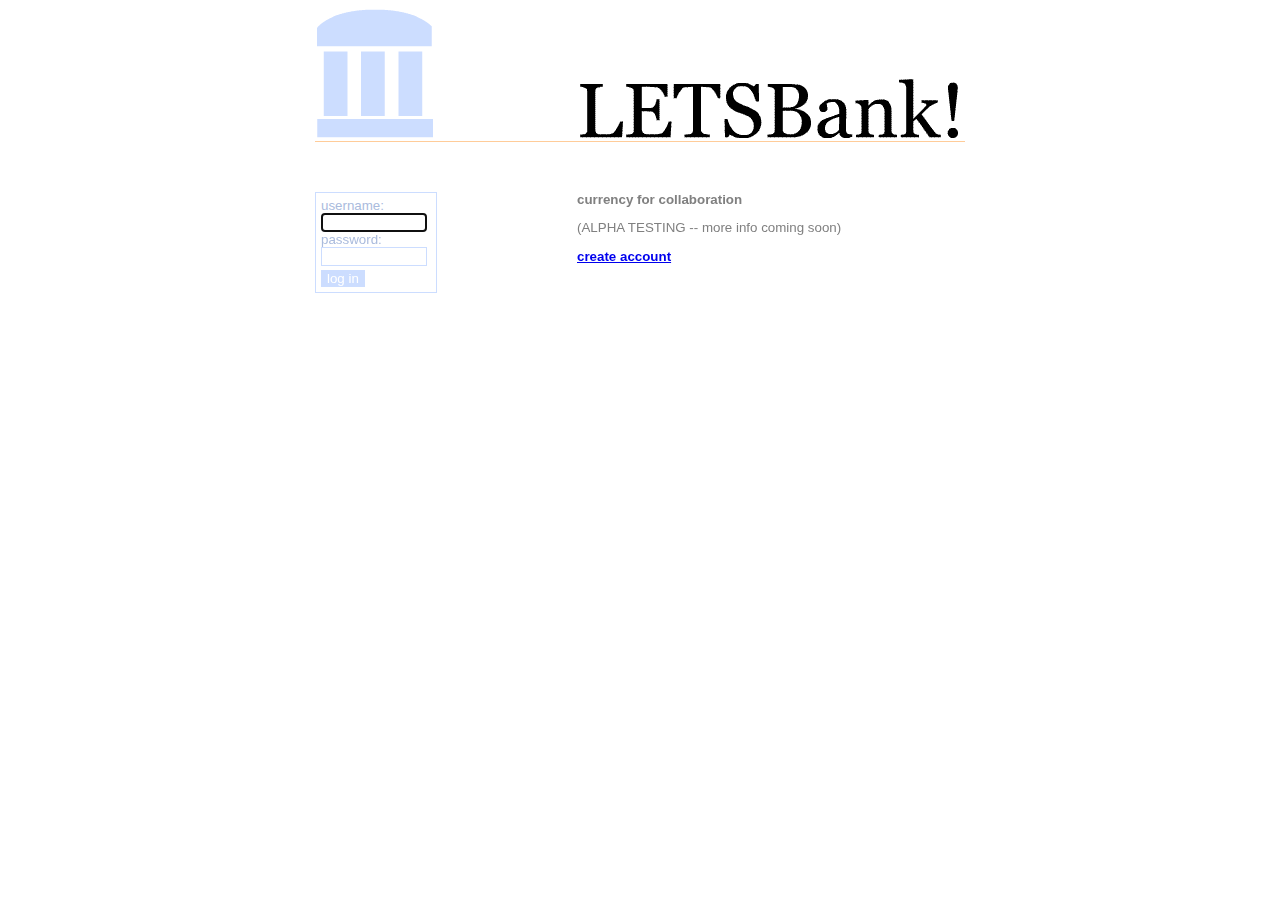
<file: letsbank.org/index.html>
<!DOCTYPE HTML PUBLIC "-//W3C//DTD HTML 4.01 Transitional//EN"
     "http://www.w3.org/TR/html4/loose.dtd">
<html>
<head>
<meta http-equiv="Content-Type" content="text/html; charset=iso-8859-1">
<title>LETSbank! - currency for collaboration</title>
<link rel="stylesheet" href="letsbank.css">
</head>
<body>

<div id="master"  style="width: 650px; margin:auto">

<div id="banklogo">
<img src="banklogo.png" width="120" height="130" alt="">
<img src="letsbank.png" width="380" height="60" alt="LETSbank!" style="margin-left:140px;">
</div>

<div id="login" style="margin-right:140px; float: left;">
<form action="banking.app?auth_check_flag=1" method="POST" style="display:inline">
username:<br>
<input type="text" name="auth_username" style="width:100px;">
password: <br>
<input type="password" name="auth_password" style="width:100px;"><br>
<input type="submit" value="log in" 
  style="color: white; margin-top:4px; background: #ccddff; border: none">
</form>
</div>

<div style="margin-left:0px; color: gray">
<p style="margin-top:0px"><b>currency for collaboration</b></p>
<p>(ALPHA TESTING -- more info coming soon)</p>

<p><b><a href="signup.app">create account</a></b></p>

</div>

</div>

<script language="javascript" type="text/javascript">
   document.forms[0].auth_username.focus()
</script>

</body>
</html>
</file>
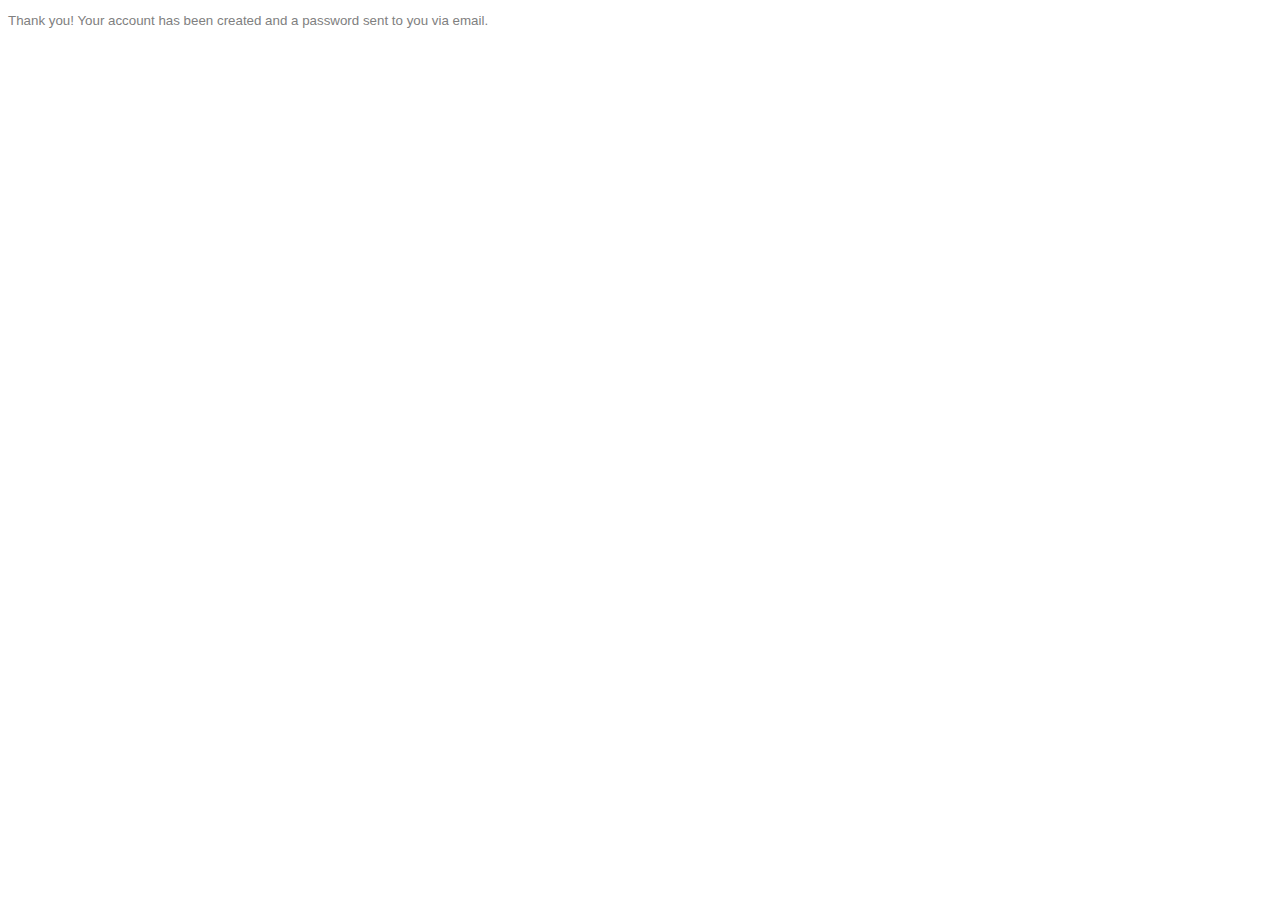
<file: letsbank.org/thanks.html>
<!DOCTYPE HTML PUBLIC "-//W3C//DTD HTML 4.01 Transitional//EN"
     "http://www.w3.org/TR/html4/loose.dtd">
<html>
<head>
<meta http-equiv="Content-Type" content="text/html; charset=iso-8859-1">
<title>LETSbank! - currency for collaboration</title>
<link rel="stylesheet" href="letsbank.css">
</head>
<body>

<p>Thank you! Your account has been created and a password
   sent to you via email.</p>

</body>
</html>
</file>
<file: letsbank.org/letsbank.css>
body {
  background: white;
  color: gray;
  font-family: verdana, arial;
  font-size: 10pt;
}

#banklogo {
  border-bottom: solid #ffcc99 1px;
  margin-bottom: 50px;
}

#login {
  color: #aabbdd; 
  padding: 5px;
  border: solid #ccddff 1px;
  width: 110px;
}


input {
  border: solid #ccddff 1px;
  color: gray;
}

.error {
  color: red;
}


table, td {
   border-collapse:	collapse;	/* ie 6 ? *
   border-spacing:		0; 		/* ns 6 ? */
}

td {
  border: solid #ccddff 1px;
  padding: 2px;
}
</file>
